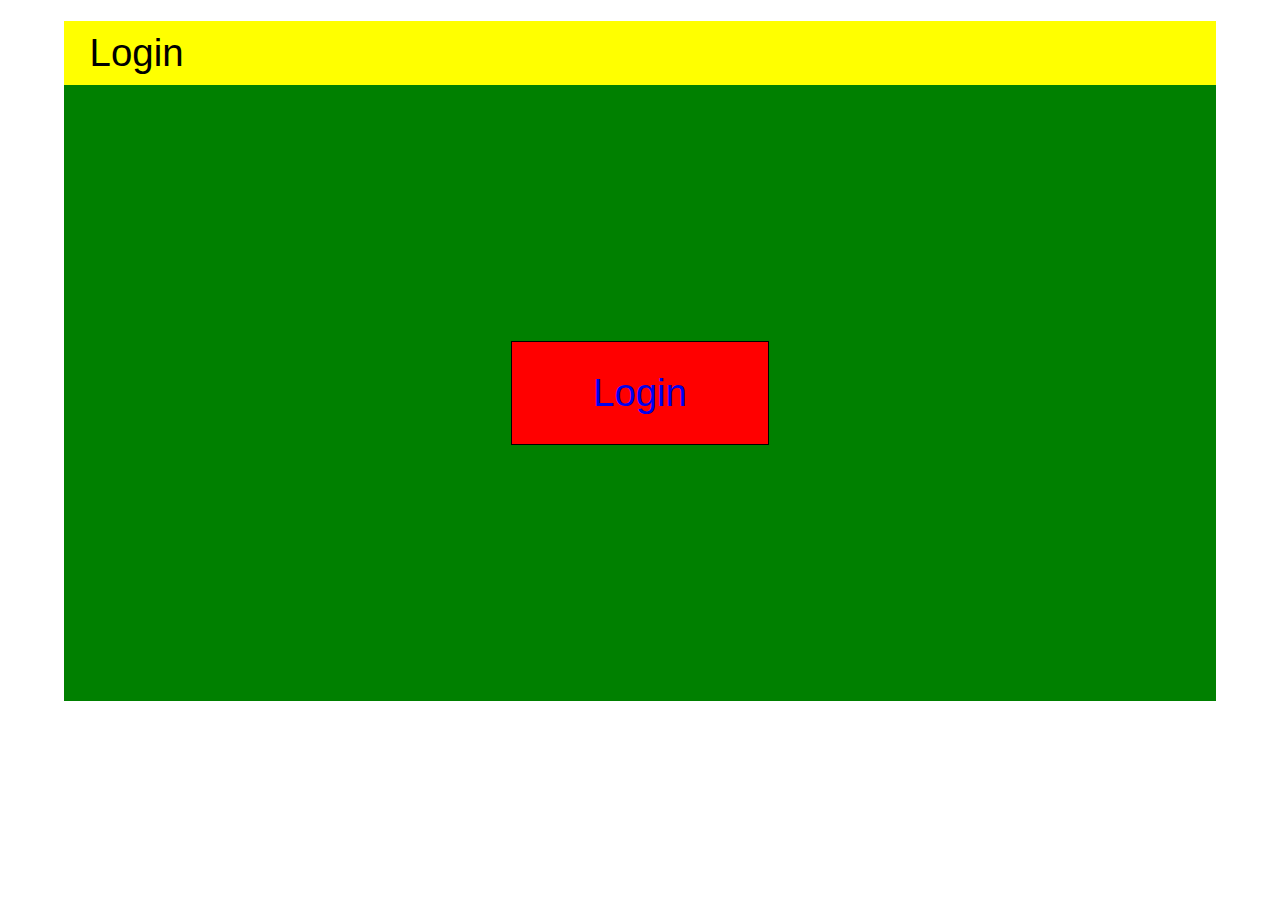
<file: Basic HTML loyout and links/index.html>
<!DOCTYPE html>
<html>
<head>
<meta charset="utf-8"/>
<title>Login</title>
<link rel="stylesheet" href="style.css">
</head>
<body>
<div id="mainBody">
	<div class="header">
		Login
	</div>
	<div class="main2">
		<div class="button">
			<a class="button" href="Profile.html">Login</a>
		</div>
	</div>
</div>
</body>
</html>
</file>
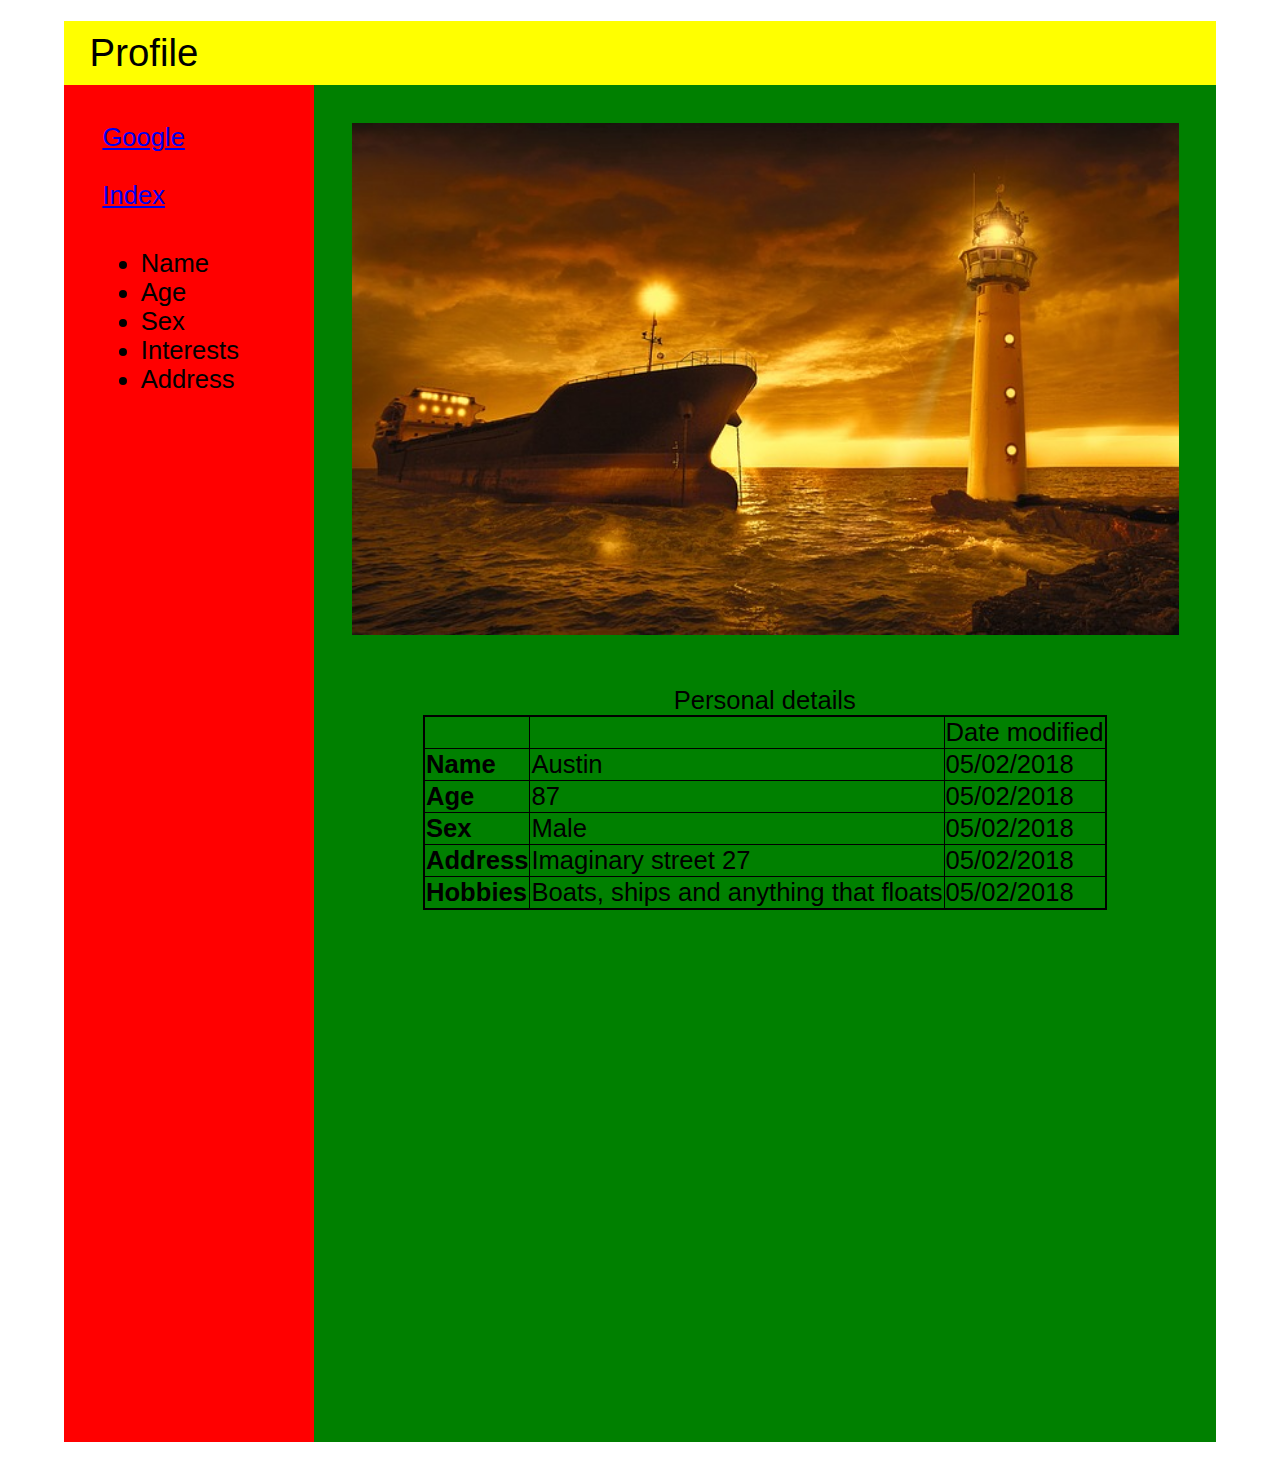
<file: Basic HTML loyout and links/Profile.html>
<!DOCTYPE html>
<html>
<head>
<meta charset="utf-8"/>
<title>Profile</title>
<link rel="stylesheet" href="style.css">
</head>
<body>
<div id="mainBody">
	<div class="header">
		Profile
	</div>
	<div class="sidebar">
		<a href="https://www.google.co.uk/">Google</a>
		<br><br />
		<a href="index.html">Index</a>
		<ul>
			<li>Name</li>
			<li>Age</li>
			<li>Sex</li>
			<li>Interests</li>
			<li>Address</li>
		</ul>
	</div>
	<div class="main">
		<img src="ship.jpg" alt="Ship">
		<table>
		<caption>Personal details</caption>
		<tr> <th></th> <td></td> <td>Date modified</td> </tr>
		<tr> <th>Name</th> <td>Austin</td> <td>05/02/2018</td> </tr>
		<tr> <th>Age</th> <td>87</td> <td>05/02/2018</td> </tr>
		<tr> <th>Sex</th> <td>Male</td> <td>05/02/2018</td> </tr>
		<tr> <th>Address</th> <td>Imaginary street 27</td> <td>05/02/2018</td> </tr>
		<tr> <th>Hobbies</th> <td>Boats, ships and anything that floats</td> <td>05/02/2018</td> </tr>
		</table>
	</div>
</div>
</body>
</html>
</file>
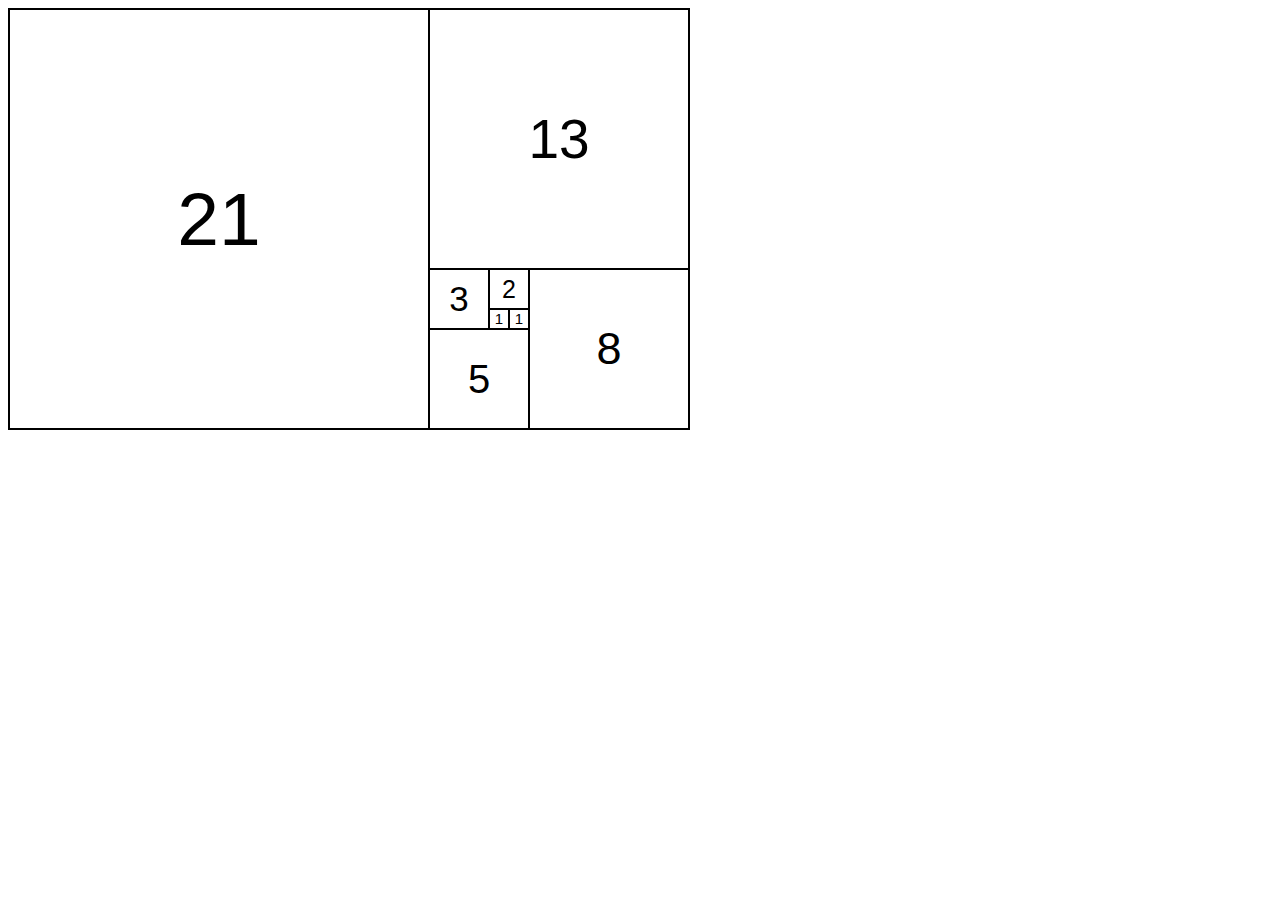
<file: Basic HTML loyout and links/Task2.html>
<!DOCTYPE html>
<html>
<head>
<meta charset="utf-8"/>
<title>Task2</title>
<Style>
div {
	border: solid 1px;
	padding: 1px;
	font-family: Arial, Helvetica, sans-serif;
	text-align: center;
}

#container {
	background-image: url("https://www.cs.kent.ac.uk/people/staff/dao7/co583/grid.png");
	width: 680px;
	height: 420px;
	padding: 0;
}
.first {
	width: calc(100%/34*21 - 1px*2 - 1px*2);
	height: calc(100% - 1px*2 - 1px*2);
	line-height: calc(420px - 1px*2 - 1px*2);
	font-size: 75px;
	float: left;
}
div.second {
	width: calc(100%/34*13 - 1px*2 - 1px*2);
	height: calc(100%/21*13 - 1px*2 - 1px*2);
	line-height: calc(420px/21*13 - 1px*2 - 1px*2);
	font-size: 55px;
	float: right;
}

div.third {
	width: calc(100%/34*3 - 1px*2 - 1px*2);
	height: calc(100%/21*3 - 1px*2 - 1px*2);
	line-height: calc(420px/21*3 - 1px*2 - 1px*2);
	font-size: 35px;
	float: left;
}

div.fourth {
	width: calc(100%/34*2 - 1px*2 - 1px*2);
	height: calc(100%/21*2 - 1px*2 - 1px*2);
	line-height: calc(420px/21*2 - 1px*2 - 1px*2);
	font-size: 25px;
	float: right;
}

div.fifth {
	width: calc(100%/34*8 - 1px*2 - 1px*2);
	height: calc(100%/21*8 - 1px*2 - 1px*2);
	line-height: calc(420px/21*8 - 1px*2 - 1px*2);
	font-size: 45px;
	float: right;
}


div.sixth {
	width: calc(100%/34*1 - 1px*2 - 1px*2);
	height: calc(100%/21*1 - 1px*2 - 1px*2);
	line-height: calc(420px/21*1 - 1px*2 - 1px*2);
	font-size: 15px;
	float: right;
}

div.seventh {
	width: calc(100%/34*5 - 1px*2 - 1px*2);
	height: calc(100%/21*5 - 1px*2 - 1px*2);
	line-height: calc(420px/21*5 - 1px*2 - 1px*2);
	font-size: 40px;
	float: right;
}
</Style>
</head>
<body>
<div id="container">
	<div class="first">21</div>
	<div class="second">13</div>
	<div class="fifth">8</div>
	<div class="third">3</div>
	<div class="fourth">2</div>	
	<div class="sixth">1</div>
	<div class="sixth">1</div>
	<div class="seventh">5</div>	
</div>
</body>
</html>
</file>
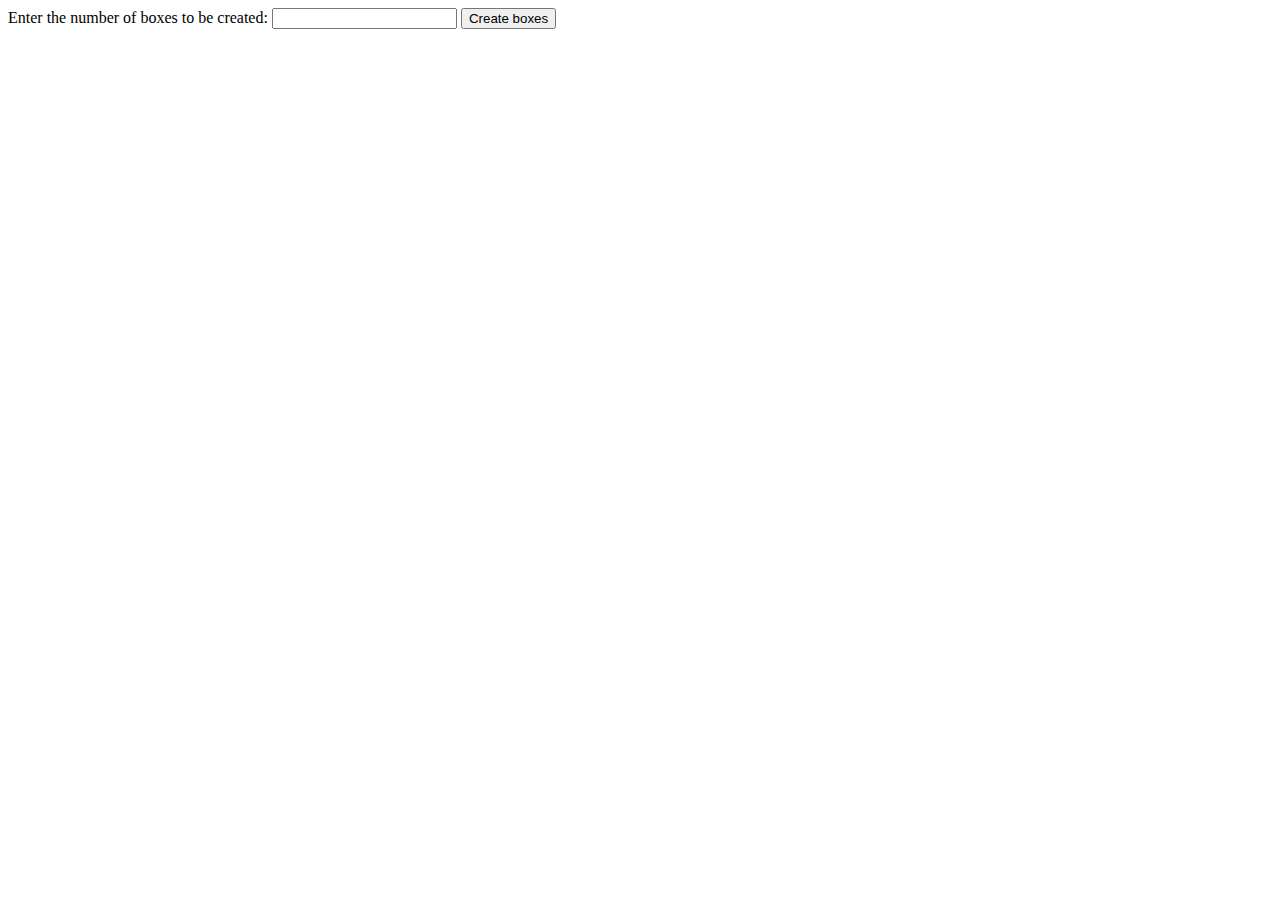
<file: JavaScript/Creating number of boxes(random color).html>
<!DOCTYPE html>
<html>
<head>
<meta charset="UTF-8" />
<title>Question 1</title>
<style>
span {
	width: 30px;
	height: 30px;
	border: 1px;
	float: left;
}
</style>
<script>
/**
	Remove all the elements from the container if there is any
	Create number of boxes needed depending on the input
	Double the margin left each time the box is created
	Randomise the color for each box
*/
function createBoxes() {
	//remove all the elements from the container
	emptyContainer('container');	
	//number of boxes needed to be created
	var nrOfBoxesNeeded = parseInt(document.getElementById('nrOfBoxes').value);
	//margin for each box
	var marginLeft = 5;
	//creating new boxes
	for(i = 0; i < nrOfBoxesNeeded; i++) {
		var newSpan = document.createElement('span');
		//generating random color and applying to the newSpan
		newSpan.style.backgroundColor = "rgb(" + Math.round(Math.random()*255) +", " + Math.round(Math.random()*255) + " ," + Math.round(Math.random()*255) + ")";
		//applying margin to the newSpan
		newSpan.style.margin = "5px " + marginLeft + "px" + " 5px 5px";
		//creating new span in the container
		document.getElementById('container').appendChild(newSpan);
		//doubling the margin
		marginLeft += marginLeft;
	}	
}
//empties the container
function emptyContainer(container) {
	var container = document.getElementById(container);
	//checking if the container has at least one node, if it does removes the node
	while (container.childNodes[0]) {
		container.removeChild(container.childNodes[0]);
	}	
}

</script>
</head>
<body>
<label>Enter the number of boxes to be created:</label>
<!-- input box -->
<input id="nrOfBoxes" type="text">
<!-- button to add boxes to the screen -->
<button id="addboxes" type="button" onClick="createBoxes()" >Create boxes</button>
<!-- container to contain all the boxes created -->
<div id="container">
</div>
</body>
</html>
</file>
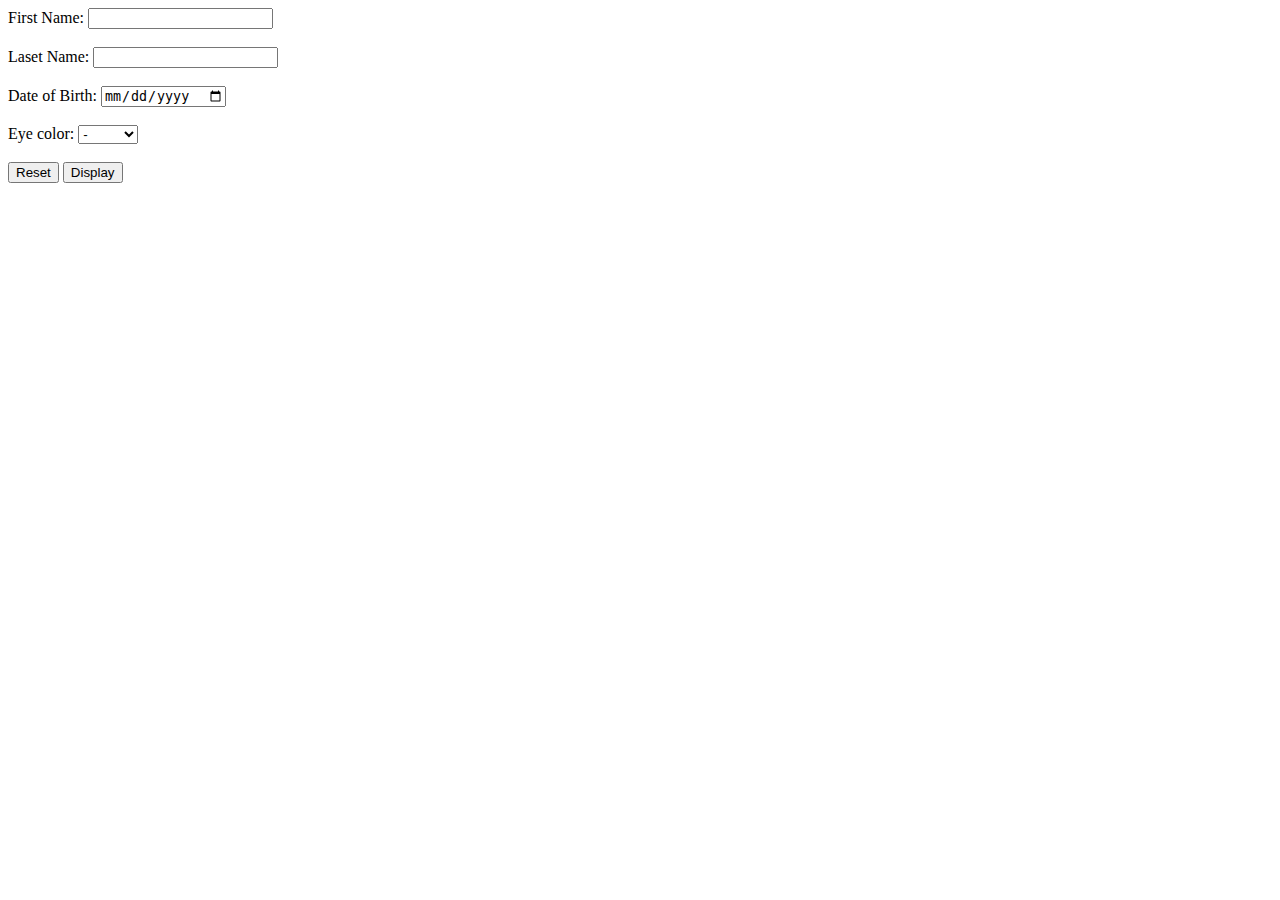
<file: JavaScript/Displaying form details dinamically.html>
<!DOCTYPE html>
<html>
<head>
<meta charset="UTF-8" />
<title>Question 3</title>
<style>

</style>
<script>
//adds data from inputs onto the page
function addData() {
	//array of inputs
	var currentInputs = document.getElementsByTagName('input');
	//input of eye color
	var eyeColor = document.getElementById('eyeColor')
	//string of outputs
	var dataToString = "";
	//generating output string by looping over inputs
	for(i = 0; i < currentInputs.length; i++) {
		dataToString += " " + currentInputs[i].value + " ";
	}
	//adding eyeColor to the string
	dataToString += eyeColor.value + "<br><br />";
	//putting data onto the page and the form is reset
	document.getElementById('output').innerHTML += dataToString;
	resetForm();
}
//reset the form
function resetForm() {
	document.getElementById('form').reset();
}
</script>
</head>
<body id="body">
<!-- input form -->
<form id="form" onSubmit="return false;">
		<!-- first name input -->
		<label for="fname">First Name:</label>
		<input id="fname" type="text"/><br><br />
		<!-- last name input -->
		<label for="lname">Laset Name:</label>
		<input id="lname" type="text"/><br><br />
		<!-- date of birth input -->
		<label for="dateOfbirth">Date of Birth:</label>
		<input id="dateOfbirth" type="date"/><br><br />
		<!-- eye color input drop down list -->
		<label for="eyeColor">Eye color:</label>
		<select id="eyeColor" name="eyeColor">
			<option value="">-</option>
			<option value="Blue">Blue</option>
			<option value="Brown">Brown</option>
			<option value="Green">Green</option>
			<option value="Grey">Grey</option>
			<option value="Other">Other</option>
		</select><br><br />
		<!-- button to reset form -->
		<button type="button" onClick="resetForm()">Reset</button>
		<!-- button to display data on the page from the form -->
		<button type="button" onClick="addData()" >Display</button>
</form>
<!-- data from form is printed here -->
<div id="output">
</div>
</body>
</html>
</file>
<file: Basic HTML loyout and links/style.css>
#mainBody {
	margin:auto;
	width: 90vw;
	padding: 1vw;
	overflow: hidden;
	font-family: Arial, Helvetica, sans-serif;
}

div.header {
	background-color: yellow;
	height: 5vw;
	line-height: 5vw;
	font-size: 3vw;
	padding-left: 2vw;
}

div.sidebar {
	background-color: red;
	height: 100vw;
	width: 15%;
	font-size: 2vw;
	padding: 3vw;
	float: left;
	
}

div.main {
	background-color: green;
	height: 100vw;
	width: calc(85% - 3vw*2 - 3vw*2);
	font-size: 2vw;
	padding: 3vw;
	float: left;

}

div.main2 {
	background-color: green;
	height: auto;
	padding: 20vw;

}

table {
	border: solid 0.2vw;
	border-collapse: collapse;
	margin: auto;
	margin-top: 4vw;
}

th, td {
	border: solid 0.1vw;
	text-align: left;
}

img {
	display: block;
	height: 40%;
	margin: auto;
}

ul {
	padding: 3vw;
	margin-top: auto;
}

a.button {
	text-decoration: none;
}

a.button {
	text-decoration: none;
}

div.button, div.button:hover, div.button:active {
	border: solid 0.1vw;
	width: 20vw;
	height: 8vw;
	font-size: 3vw;
	margin: auto;
	text-align: center;
	line-height: 8vw;
	background-color: red;
}
div.button:hover {
	background-color: orange;
}
div.button:active {
	background-color: purple;
}
</file>
